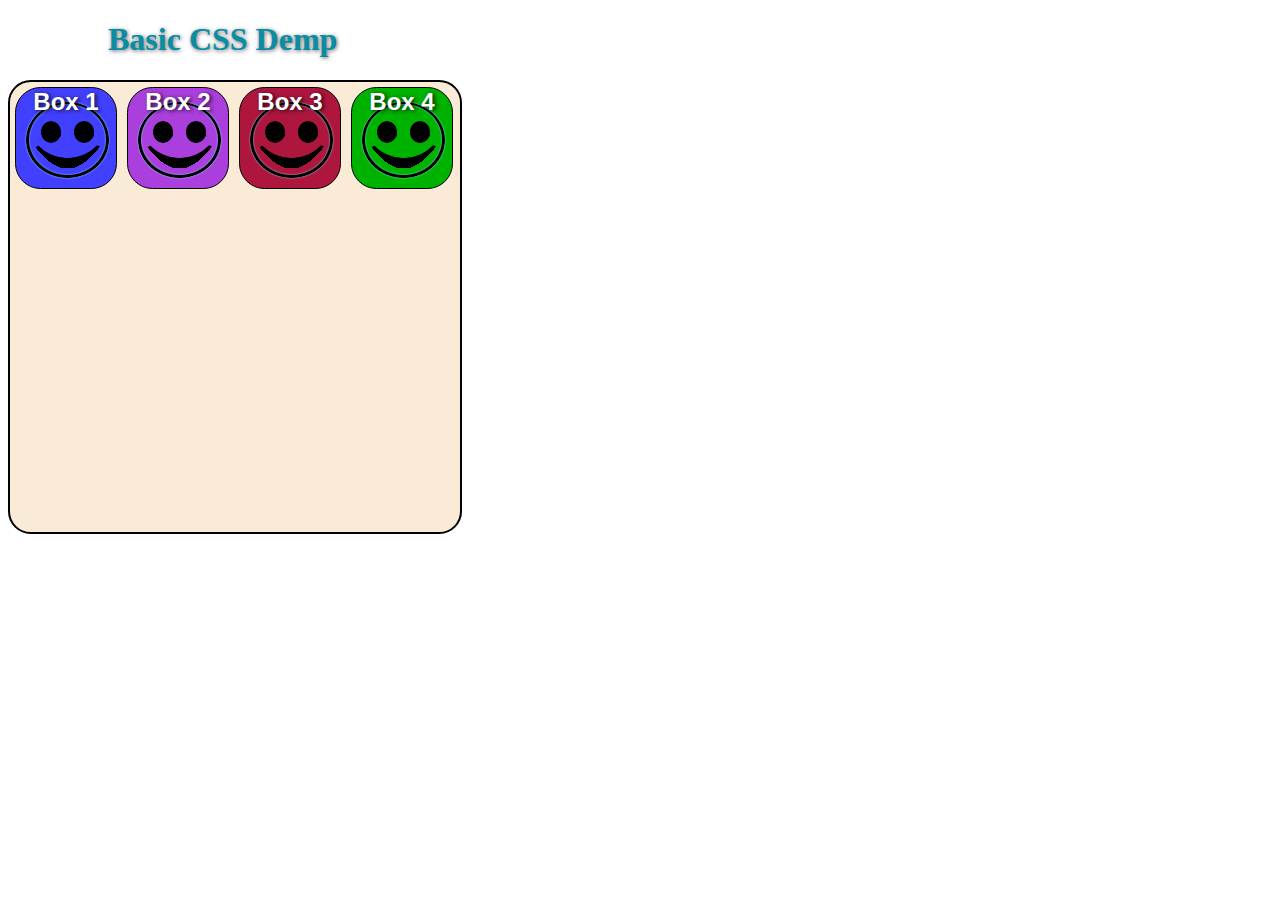
<file: Basic_HTML_CSS.html>
<!DOCTYPE html>
    <html lang="en">
        <head>
            <meta charset="UTF-8">
            <title>Basic HTML Template</title>
        </head>
<body>
<link rel="stylesheet" href="./css/CSS_Style.css">
    <div>
        <h1>Basic CSS Demp</h1>
    </div>
        <div class="container">
            <div class="squares">
                <p>Box 1</p>
            </div>

            <div class="squares">
                <p>Box 2</p>
            </div>

            <div class="squares">
                <p>Box 3</p>
            </div>

            <div class="squares">
                <p>Box 4</p>
            </div>
        </div>

</body>
</html>
</file>
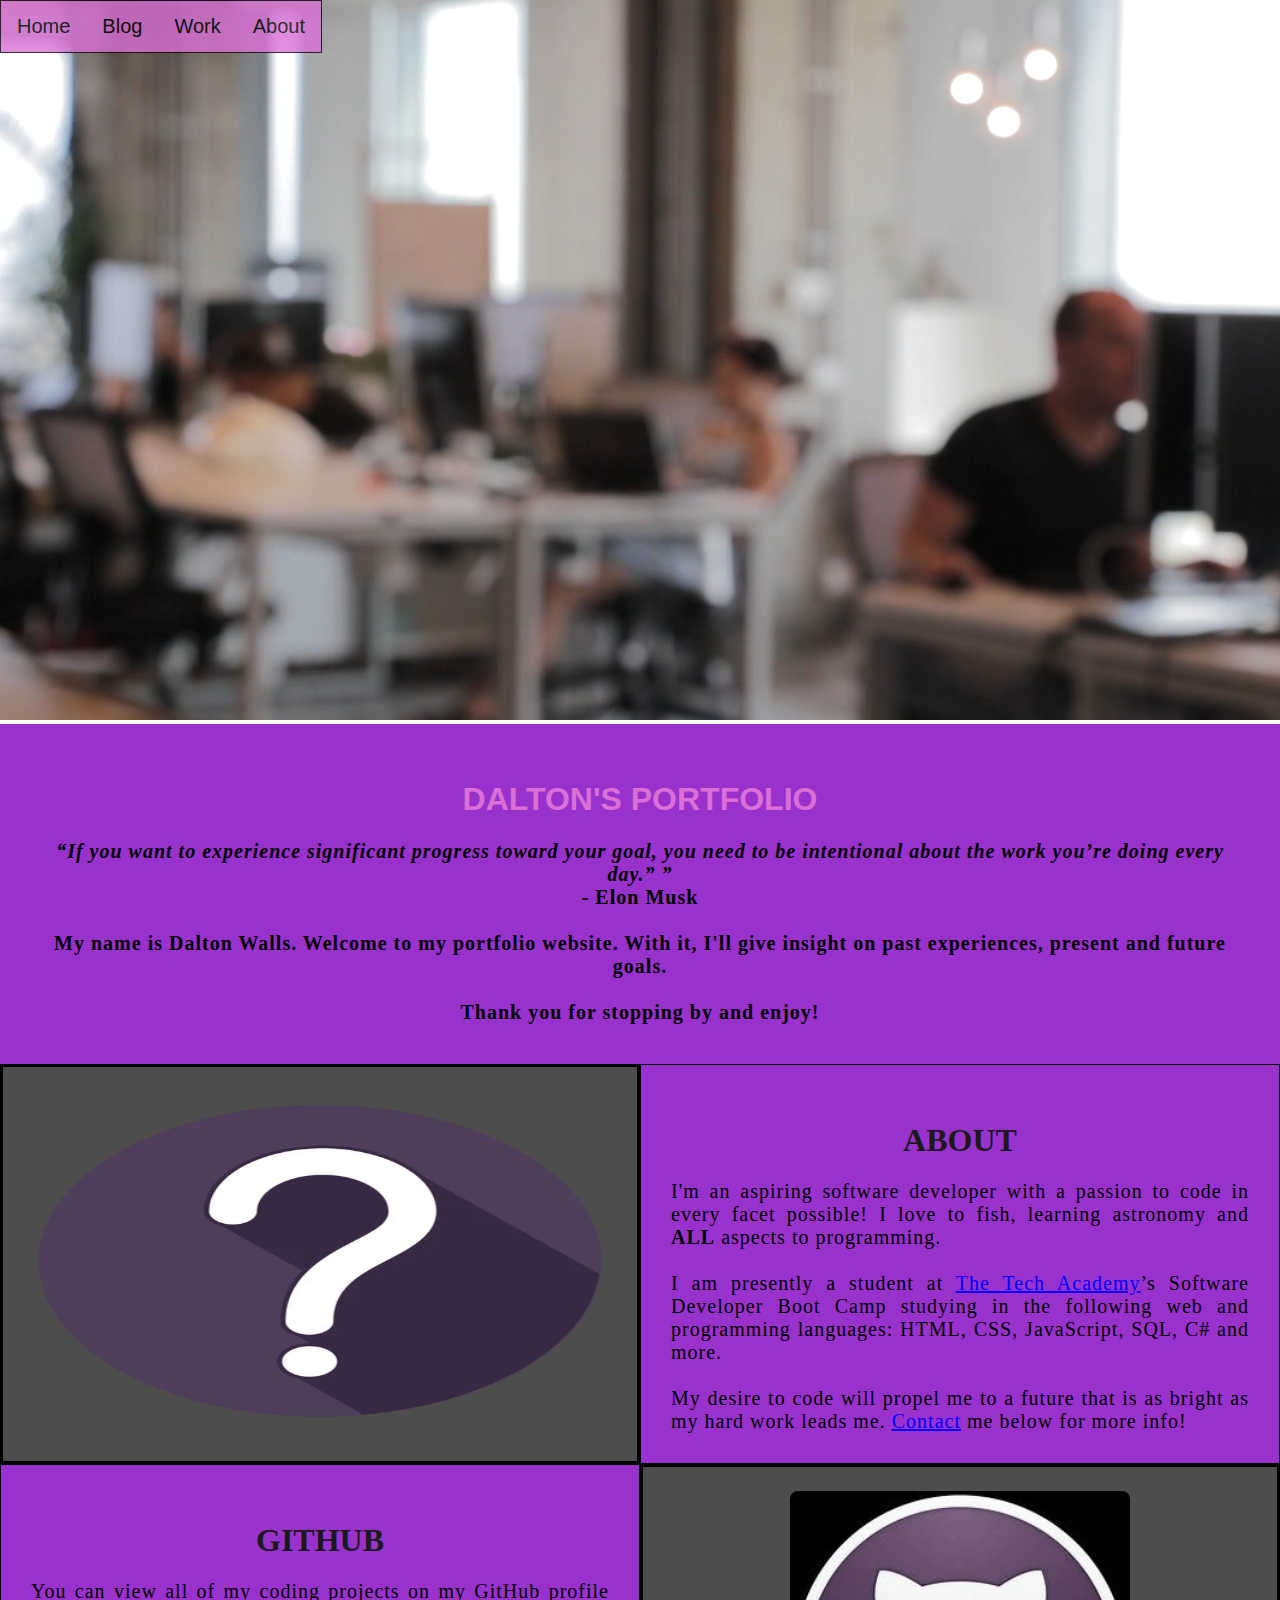
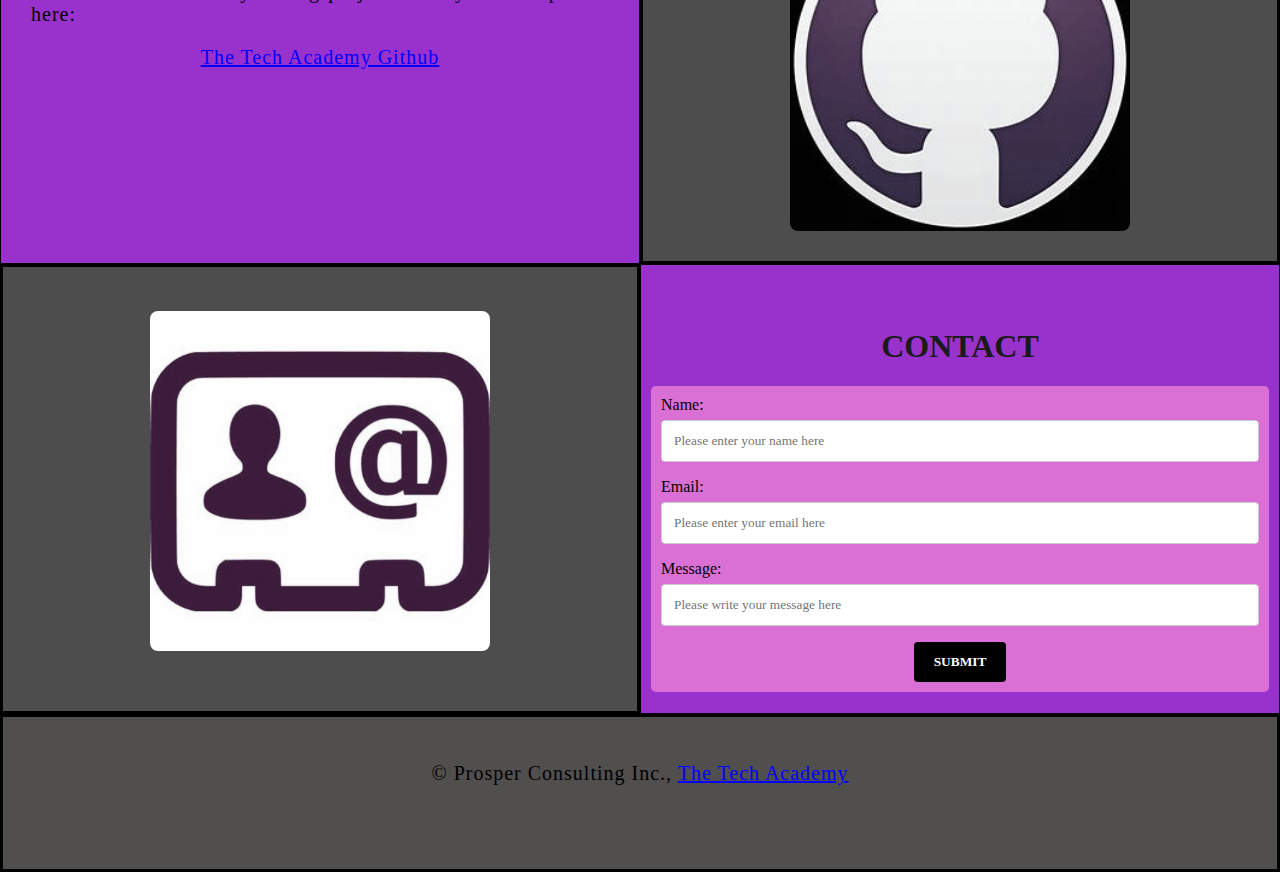
<file: index_1.html>
<!DOCTYPE html>
<html>
    <!--Head-->
    <head>
        <meta charset="UTF-8">
        <meta name="viewport" content="width=device-width" />
        <title>Dalton J. Walls</title>
        <link rel="stylesheet" type="text/css" href="./css/portfolio.css">
        <style>
        video {
            width: 100%;
            height: 100%;
        }
        </style>
    </head>

    <!--Body-->
    <body class="Background">
        <nav class="navMenu">
            <a href="#">Home</a>
            <a href="#">Blog</a>
            <a href="#">Work</a>
            <a href="#">About</a>
            <div class="dot"></div>
          </nav>
        <!--Navbar-->
        

        <!--Background video-->
        <div id="Home">
            <video autoplay muted loop id="video">
                <source src="./img/Blurry Video Of People Working.mp4" type="video/mp4">
                <!--Display message if video fails to run-->
                Your browser does not support HTML5 video.
            </video>
        </div>

        
       <!--Video text-->
       <div class="Video_Text">
        <h1 class="white-text" style="font-family: Verdana, Geneva, Tahoma, sans-serif;">Dalton's Portfolio</h1>
        <strong>
            <p class="center">
                <q>If you want to experience significant progress toward your goal, you need to be intentional about the work you’re doing every day.” 
                </q>
                <br> - Elon Musk
                <br>
                <br> My name is Dalton Walls. Welcome to my portfolio website. With it, I'll give insight on past experiences, present and future goals.
                <br>
                <br> Thank you for stopping by and enjoy! 
            </p>
        </strong>
    </div> 
        <!--About section-->
        <div class="Row" id="About">
            <!--Left column-->
            <div class="Column_2">
                <img width="100%" height="500px" src="./img/questionm.jpg" alt="About">
            </div>
            <!--Right column-->
            <div class="Column_1">
                <h1>About</h1>
                <p>I'm an aspiring software developer with a passion to code in every facet possible! I love to fish, learning astronomy and <strong>ALL</strong> aspects to programming.
                    <br>
                    <br>I am presently a student at <a href="https://www.learncodinganywhere.com" target="_blank">The Tech Academy</a>’s Software Developer Boot Camp studying in the following web and programming languages: HTML, CSS, JavaScript, SQL, C# and more. 
                    <br>
                    <br>My desire to code will propel me to a future that is as bright as my hard work leads me. <a href="#Contact">Contact</a> me below for more info!</p>
            </div>
        </div>

        <!--GitHub section-->
        <div class="Row" id="GitHub">
            <!--Left column-->
            <div class="Column_1">
                <h1>GitHub</h1>
                <p>
                    You can view all of my coding projects on my GitHub profile here:
                    <br>
                    <p class="center"><a href="https://github.com/the-tech-academy" target="_blank">The Tech Academy Github</a></p>
                </p>
            </div>
            <!--Right column-->
            <div class="Column_2">
                <a href="https://github.com/the-tech-academy" target="_blank"><img src="./img/github_4.jpg" alt="GitHub Logo"></a>
            </div>
        </div>

        <!--Contact section-->
        <div class="Row" id="Contact">
            <!--Contact image, left column-->
            <div class="Column_2 Column_tall">
                <img src="./img/contact_2.jpg" alt="Contact_Image">
            </div>
            <!--Contact form, right column-->
            <div class="Column_1 Column_tall">
                <h1>Contact</h1>
                <!--This specifies where and how to send the form data; we are leaving it blank-->
                <form action="" method="POST"> <!-- Here we are utilizing a 3rd party service to submit the contact form data, insert your formspree endpoint in the action attribute -->
                    <label>Name:</label>
                        <input type="text" placeholder="Please enter your name here">
                    <label>Email:</label>
                        <input type="text" id="Email" name="Email" placeholder="Please enter your email here">
                    <label>Message:</label>
                        <input type="text" id="Message" name="Message" placeholder="Please write your message here">
                        <input type="submit" value="SUBMIT">
                </form>
            </div>
        </div>

        <!--Footer section-->
        <footer>
            <p>
                <p class="center">&copy Prosper Consulting Inc., <a href="https://www.learncodinganywhere.com/" target="_blank">The Tech Academy</a></p>
                <br>
            </p>
        </footer>
    </body>
</html>
</file>
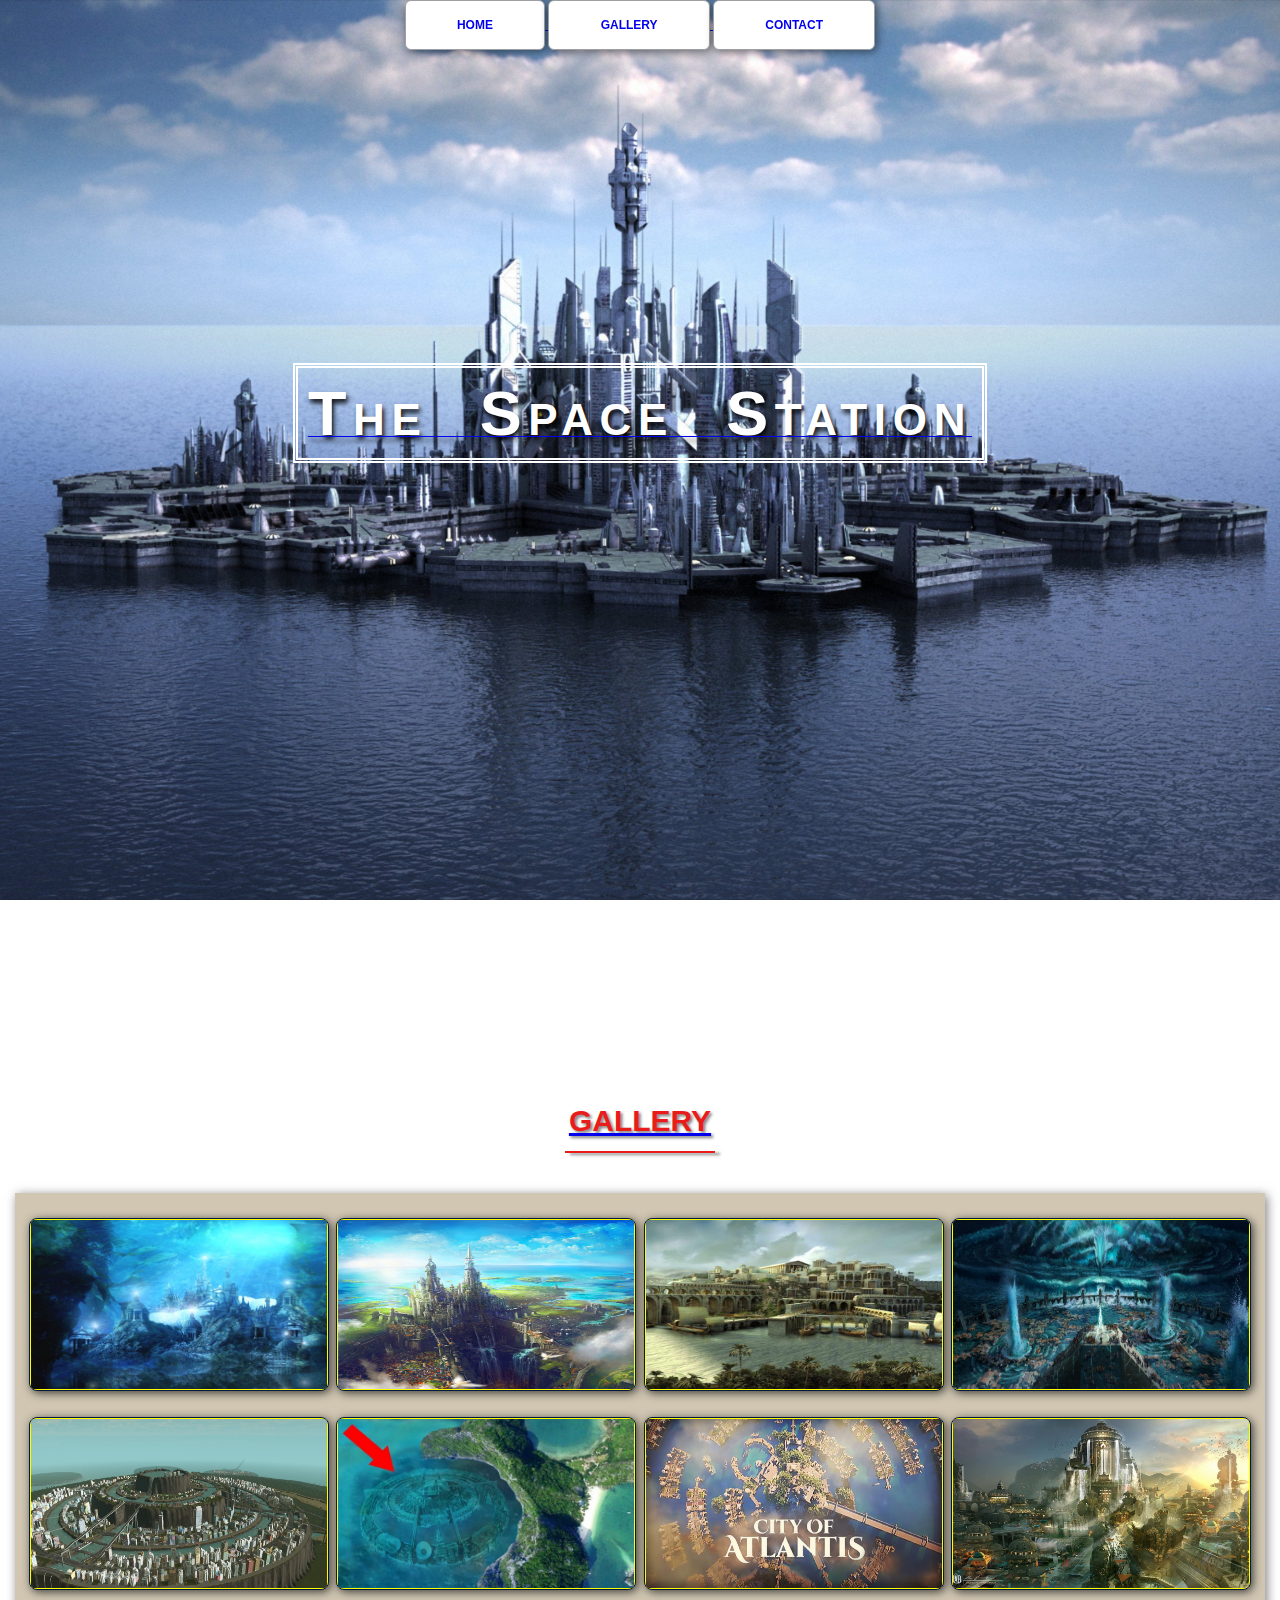
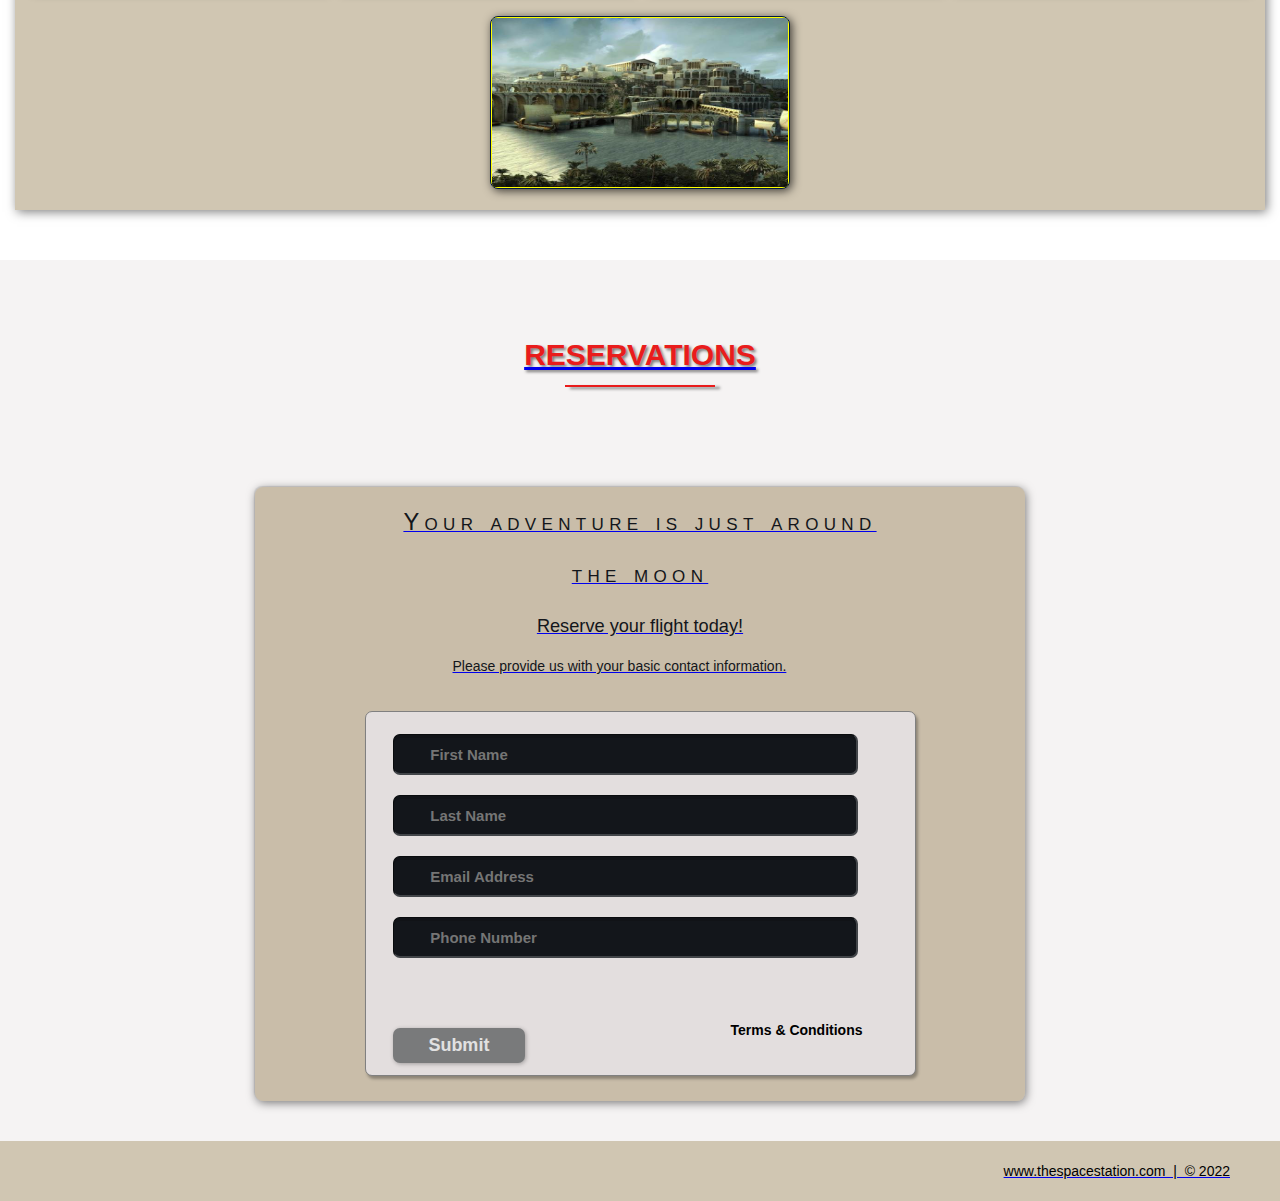
<file: Space_Station.html>
<!DOCTYPE html>
<html lang="en">

<head>
	<meta charset="utf-8">
	<title>The Space Station | Resort</title>
	<link rel="stylesheet" href="./css/shared.css">
	<link rel="stylesheet" href="./css/animations.css">
</head>

<body>

	<!-- NAV -->
	<div class="wrap">
		<div class="menu-container">
			<ul class="menu">
				<a href="#home"><li>HOME</li>
				<a href="#gallery"><li>GALLERY</li>
				<a href="#contact"><li>CONTACT</li>
			</ul>
		</div>
	</div>
	<!-- END NAV -->

	<!-- HOME -->
	<div id="home">
		<div class="container">
			<div class="text-center">
				<span class="head-main">The Space Station</span>
			</div>
		</div>
	</div>
	<!-- END HOME -->

	<!-- GALLERY -->
	<section>
		<div class="container">
			<h1 id="#gallery">Gallery</h1>
			<div class="flex-container">
				
				<!-- PHOTO CONTAINER 1 -->
				<div class="photo-container">				
					<div class="photo">
						<img src="./images/thumb/thumbnail_1.jpg" alt="">
						<div class="photo-overlay">
							<h3>Click to Enlarge</h3>
							<p>We have several space launches departing daily, book your flight today</p>
						</div>
					</div>
				</div>
				<!-- END PHOTO CONTAINER -->

				<!-- PHOTO CONTAINER 2 -->
				<div class="photo-container">				
					<div class="photo">
						<img src="./images/thumb/thumbnail_2.jpg" alt="">
						<div class="photo-overlay">
							<h3>Click to Enlarge</h3>
							<p>We have several space launches departing daily, book your flight today</p>
						</div>
					</div>
				</div>
				<!-- END PHOTO CONTAINER -->

				<!-- PHOTO CONTAINER 3 -->
				<div class="photo-container">				
					<div class="photo">
						<img src="./images/thumb/thumbnail_3.jpg" alt="">
						<div class="photo-overlay">
							<h3>Click to Enlarge</h3>
							<p>We have several space launches departing daily, book your flight today</p>
						</div>
					</div>
				</div>
				<!-- END PHOTO CONTAINER -->

				<!-- PHOTO CONTAINER 4 -->
				<div class="photo-container">				
					<div class="photo">
						<img src="./images/thumb/thumbnail_4.jpg" alt="">
						<div class="photo-overlay">
							<h3>Click to Enlarge</h3>
							<p>We have several space launches departing daily, book your flight today</p>
						</div>
					</div>
				</div>
				<!-- END PHOTO CONTAINER -->

				<!-- PHOTO CONTAINER 5 -->
				<div class="photo-container">				
					<div class="photo">
						<img src="./images/thumb/thumbnail_5.jpg" alt="">
						<div class="photo-overlay">
							<h3>Click to Enlarge</h3>
							<p>We have several space launches departing daily, book your flight today</p>
						</div>
					</div>
				</div>
				<!-- END PHOTO CONTAINER -->

				<!-- PHOTO CONTAINER 6 -->
				<div class="photo-container">				
					<div class="photo">
						<img src="./images/thumb/thumbnail_6.jpg" alt="">
						<div class="photo-overlay">
							<h3>Click to Enlarge</h3>
							<p>We have several space launches departing daily, book your flight today</p>
						</div>
					</div>
				</div>
				<!-- END PHOTO CONTAINER -->

				<!-- PHOTO CONTAINER 7 -->
				<div class="photo-container">				
					<div class="photo">
						<img src="./images/thumb/thumbnail_7.jpg" alt="">
						<div class="photo-overlay">
							<h3>Click to Enlarge</h3>
							<p>We have several space launches departing daily, book your flight today</p>
						</div>
					</div>
				</div>
				<!-- END PHOTO CONTAINER -->

				<!-- PHOTO CONTAINER 8 -->
				<div class="photo-container">				
					<div class="photo">
						<img src="./images/thumb/thumbnail_8.jpg" alt="">
						<div class="photo-overlay">
							<h3>Click to Enlarge</h3>
							<p>We have several space launches departing daily, book your flight today</p>
						</div>
					</div>
				</div>
				<!-- END PHOTO CONTAINER -->

				<!-- PHOTO CONTAINER 9 -->
				<div class="photo-container">				
					<div class="photo">
						<img src="./images/thumb/thumbnail_9.jpg" alt="">
						<div class="photo-overlay">
							<h3>Click to Enlarge</h3>
							<p>We have several space launches departing daily, book your flight today</p>
						</div>
					</div>
				</div>
				<!-- END PHOTO CONTAINER -->

			</div>
		</div>
	</section>
	<!-- END GALLERY -->

	<!-- RSVP -->
	<section id="contact">
		<div class="container">
			<div class="heading-padding">
				<h1 class="heading-padding">Reservations</h1>
				<div class="reservation">
					<h2>
						<span>Your adventure is just around the moon</span>
						<br>Reserve your flight today!
					</h2>
					<p class="rsvp-text">
						Please provide us with your basic contact information.
					</p>
					<div class="form-rsvp">
						<form action="" method="post">
							<input class="rsvp" type="text" value="" placeholder="First Name">
							<input class="rsvp" type="text" value="" placeholder="Last Name">
							<input class="rsvp" type="text" value="" placeholder="Email Address">
							<input class="rsvp" type="text" value="" placeholder="Phone Number">
							<div class="form-spacer">
								<label class="terms">Terms & Conditions</label>
							</div>
							<div class="submit">
								<input type="submit" value="Submit">
							</div>
						</form>
					</div>
				</div>
		
			</div>
		</div>
	</section>
	<!-- END RSVP-->

	<!-- FOOTER -->
	<div id="footer">
		www.thespacestation.com &nbsp;|&nbsp; &copy; 2022
	</div>
	<!-- END FOOTER -->

</body>

</html>
</file>
<file: css/CSS_Style.css>
body {
    background-color: #FFFF;
}

h1 {
    color: rgba(8,141,165,1);
    margin-left: 100px;
    text-shadow: 1px .5px 4px rgba(0,0,0, 0.6);
}

.container {
    width: 450px;
    height: 450px;
    background-color: #faebd7;
    border: 2px solid black;
    border-radius: 5%;
}

/*---------------------------------------------
    SELECT ALL SQUARES IN THE ARRAY
-----------------------------------------------*/
.container .squares:nth-child(-n+4) {
    background-image: url("../images/Icons/smileyface2.png");
    color: #fff;
    float: left;
    width: 100px;
    height: 100px;
    margin: 5px;
    border: 1px solid black;
    border-radius: 25%;
    cursor: pointer;
    transition: transform .5s ease-in-out;
}

/* ---------------------------------------------
     SELECT ALL SQUARES PARAGRAPHS IN THE ARRAY
------------------------------------------------*/
.squares:nth-child(-n+4) p{
    font-family: "Helvetica Neue", Helvetica, Ariel, sans-sarif;
    font-size: 1.5em;
    font-weight: 900;
    text-align: center;
    margin: 0;
    text-shadow: 2px 1px 4px rgba(0,0,0, 0.8);
}

/* ---------------------------------------------
     INDIVIDUALLY SELECT A SQUARE IN THE ARRAY
------------------------------------------------*/
.squares:nth-child(1) {
    background: #4240ff;
}

.squares:nth-child(2) {
    background: #ab3fdd;
}

.squares:nth-child(3) {
    background: #ae163e;
}

.squares:nth-child(4) {
    background: #00b200;
}

/* ---------------------------------------------
     HOVER, TRANSLATE, & TRANSFORM EFFECT
------------------------------------------------*/
.container .squares:nth-child(-n+4):hover {
    background-image: url("../images/Icons/snileface1.png");
    transform: scale(.5);
    animation-name: race;
    animation-duration: 2.5s;
    animation-iteration-count: infinite;
    animation-timing-function: cubic-bezier(2.5, .2, .3, 2);
}

.squares:nth-child(1):hover {
    background: #13b4ff;
}

.squares:nth-child(2):hover {
    background: #d861af;
}

.squares:nth-child(3):hover {
    background: #81205f;
}

.squares:nth-child(4):hover {
    background: #77b800;
}

/* ----------------------------------------------
     ANIMATION EFFECT
-------------------------------------------------*/
@keyframes race {
    0%, 100% {
        transform: translateY(0px) ;
        background-image: url("../images/Icons/snileface1.png");
    }
    50% {
        transform: translateY(300px);
    }
    
}
</file>
<file: css/portfolio.css>
/***** GENERAL STYLING *****/
/* Body */
body {
    margin: 0%  /* This ensures our site displays all the way to the edge of the browser screen */
}

/* Heading 1 elements */
h1 {
    text-transform: uppercase; /* Capitalizing all h1 headings */
    font-family: "Trebuchet MS", Optima; /* Sets the font family of all h1 headings */
    text-align: center; /* Centering all h1 elements */
    margin-top: 3%; /* Adds a small margin above h1 elements */
    color: #1a1a1a; 
}

/* Heading 1 element hover effect */
h1:hover {
    filter: grayscale(5%); /* Adds a slightly gray filter to the h1 headings when hovered over */
    transform: scale(1.1); /* When the h1 elements are hovered over they increase in size by 1.1 */
    transition: transform 1s; /* This causes the transformation to last 1 second */
}

/* Styling for portfolio title text */
.white-text {
    color: orchid; /* This is used to change the color of the portfolio title text */
}

/* Paragraph elements */
p {
    font-family: Perpetua, Rockwell Extra Bold;
    text-align: justify; /* Justify text within paragraph elements */
    letter-spacing: 1px; /* This expands the text slightly */
    font-size: 20px;
    padding-left: 20px; /* Adds padding to the left of the paragraph element */
    padding-right: 20px; /* Adds padding to the right of the paragraph element */
}

/* Paragraph element hover effect */
p:hover {
    color: orchid;
    transition: transform 1s; /* This makes the transform effect last 1 second */
	transform: scale(1.02); /* This makes the paragraphs increase slightly in size when hovered over */
}

/* Center class - this applies to all elements with the class "center" */
.center {
    text-align: center; /* This center aligns the text */
}

/* Center class hover effect - This only affects the quote, github link, and footer */
.center:hover {
    transition: transform 2s; /* This makes the transform effect last 2 seconds */
    transform: scale(1.1); /* This makes the elements with class "center" increase in size by 1.1 when hovered over */
}

/* Anchor elements */
a {
    color: blue; /* This ensures all links are blue */
}

/* Quotation elements */
q {
    font-style: italic; /* This makes the quote italicized */
}

/* Image elements */
img {
    filter: grayscale(75%); /* This rids our pictures of 75% of their color */
    border-radius: 8px; /* Gives all images slightly rounded corners */
    max-width: 100%; /* Ensures all images stay within the width of their container */
    height: 340px; /* Sets the height of all images */
    display: block; /* By specifying block display we can ensure our images are able to be centered */
    margin-left: auto; /* In combination with "margin-right: auto" this centers all images */
    margin-right: auto;
}

/* Image element hover effects */
img:hover {
	filter: grayscale(5%);  /* Brings back most of the image's color when hovered over */
    transition: transform 1s; /* Transition lasts 1 second */
	transform: scale(1.1); /* Image is increased slightly when hovered over */
}

/* The @media rule is used in media queries to apply different styles for different media/types of devices */
/* On screens 576px and smaller the images will be 100px tall and centered vertically in the column */
@media screen and (max-width: 576px) {
    img {
        height: 100px;
        margin-top: 150px;
    }
}

/* Styling for footer element */
footer {
    border: solid black;
    padding: 2%; /* This gives the footer padding that is equal to 2% of the width of the element's area */
    background-color: rgb(81, 78, 78);
}
/***** END OF GENERAL STYLING *****/

/***** NAVBAR STYLING *****/
.navMenu { /* This ensures that any content that overflows beyond the boundary of our nav bar is not displayed */
    opacity: 0.8;
    border: solid 1px black;
    overflow: hidden;
    background-color: orchid; /* This colors the navbar purple */
    position: fixed; /* This keeps the navbar at the top of the screen as we scroll */
    top: 0; /* This ensures no space is displayed above the navbar */
    width: -100%; /* This makes the navbar span the entire width of the page */
    z-index: 1; /* This ensures other elements don't display over the navbar */
    -webkit-animation: moveNav 5s; /* This applies the moveNav animation below for Safari 4.0 - 8.0 */
    animation: moveNav 5s; /* This applies the moveNav animation for all other browsers */
}

/* moveNav animation effect for moving the nav bar in from the left of the screen */
@keyframes moveNav {
    from {left: 100vw;} /* The navbar is starting off screen to the left */
    to {left: -50vw;} /* This moves the navbar into place on the screen */
}


/* Navbar links */
.navMenu a {
    float: left; /* This specifies that the text floats on the left on the navbar */
    display: block; /* This ensures that other text will be displayed on the same line or row, instead of a new line */
    color: black; /* This is the font color for text on our navbar */
    padding: 14px 16px; /* This adds padding around our text */
    text-decoration: none; /* This gets rid of the underlines under the text on our navbar */
    font-family: Avant Garde, Helvetica; /* This specifies the font family for text on our navbar */
    font-size: 20px; /* This specifies the font size for text on our navbar */
    text-align: center; /* This centers the text within its container */
    position: relative; /* This sets the text relative to its normal positioning, allowing us to use the animation below */
    -webkit-animation: moveNavText 5.75s; /* Animation for Safari 4.0 - 8.0 */
    animation: moveNavText 5.75s; /* Applies the moveNavText animation for 5.75s */ 
}

/* moveNavText animation effect for moving the navbar text from above the view to the navbar */
@keyframes moveNavText {
    from {top: -100vw;} /* This sets the navbar text 100% above the viewport */
    to {top: 0vw;} /* This lowers the navbar text onto the navbar */
}

/* Screens 576px and smaller will display navbar links equally distributed */
@media screen and (max-width: 576px) {
    .navMenu a{
        width: 25%; /* This makes each link take up 1/4 of the navbar */
        font-size: 12px;
    }
}

/* Navbar hover effects */
.navMenu a:hover {
    transform: scale(1.2);
    transition: transform 2s;
    background-color: darkorchid; /* Defines the background color that will display when you hover over the link */
    color: orchid; /* This defines the font color that will display when navbar a elements are hovered over */
    font-weight: bold; /* This makes the text on the navbar bold when hovered over */
}

/* Navbar home button */
.navMenu a.active { /* This targets the a element on the navbar with the "active" class */
    background-color: lightgreen;
}
/***** END OF NAVBAR STYLING *****/

/***** VIDEO STYLING *****/
/* Formatting for background video */
#Typing_Video {
    position: fixed; /* This fixes the video to the page */
    right: 0; /* This ensures there is no space between the edge of the video and the edge of the page */
    bottom: 0; /* This ensures no space between the bottom of the video and the bottom of the page */
    min-width: 100%; /* This ensures the video is displayed across the full width of the page */
    z-index: -1; /* This places the video behind the other elements on the page */
}

/* Screens that are 576px and smaller will not display the background video */
@media screen and (max-width: 576px) {
    #Typing_Video {
        display: none;
    }
}

/* Texts over the video */
.Video_Text {
    background: darkorchid; /* This provides a semi-transparent background for the text to sit over */
    color: black; /* Makes the font color white */
    width: 100%; /* Ensures the video-text container fills the width of the video */
    padding: 20px; /* This adds padding around the video-text container so that the background goes slightly beyond the text */
    position: relative; /* This sets the text relative to its normal positioning, allowing us to use the animation below */
    -webkit-animation: moveVideoText 5.75s;
    animation: moveVideoText 5.75s;
}

/* This animation effect causes the overlay video text to move up from the bottom of the page upon page load */
@keyframes moveVideoText {
    from {top: -100vw;} /* This sets the position of the video text to above the viewport */
    to {top: 0vw;} /* This moves the video text to the normal positioning on the viewport */
}
/***** END OF VIDEO STYLING *****/

/***** TABLE STYLING -  this section covers the styling of the columns and rows within the table *****/
* { /* The asterisk is a universal selector that applies this effect to all elements on the page */
    box-sizing: border-box; /* This creates a box with a border within which we will place most of our text */
} 

.Column_1 {
    border: solid 1px black;
    float: left;
    width: 50%; /* This ensures the column takes up half of the page width */
    padding: 10px;
    padding-top: 3%; /* This ensures there is space between the top of the column and our headings */
    height: 400px; /* This sets the height of the column to 400px -  this may need to be adjusted depending on the text you enter */
    background-color: darkorchid; /* Sets the background color of the columns with class Column_1 */
}

/* Screens 576px and smaller will display a scroll bar if the text overflows the column height */
@media screen and (max-width: 576px) {
    .Column_1 {
        overflow: auto;
    }
}

.Column_2 {
    border: solid black;
    float: left;
    width: 50%;
    padding: 10px;
    padding-top: 1.9%;
    height: 400px;
    background-color: #4d4d4d;
}

/* This class is applied to the columns in the final row, overriding the height and padding to provide more room for the contact form  while keeping the rest of the formatting from Column_1 or Column_2 */
.Column_tall {
    padding-top: 3.5%;
    height: 450px;
}

/* This inserts something after the content of selected elements (in this case the elements with class "Row") */
.Row:after {
	content: ""; /* By leaving this blank, we are allowing the footer (covered lower down) to be displayed - removing it makes the footer overwrite a column */
	display: table; /* The display property specifies the type of display behavior; the table value tells the browser to treat the element as a table */
	clear: both; /* This clears any other elements from floating on the left or the right of an element */
}
/***** END OF TABLE STYLING *****/

/***** CONTACT FORM STYLING *****/
/* input[type=text] targets all text input sections of the contact form */
input[type=text] {
    width: 100%; /* Each input box covers the full width of the container */
    padding: 12px; /* Adds padding within the text box */
    border: 1px solid #ccc; /* Setting a solid border and its color */
    border-radius: 4px; /* Slightly rounds the corners of the text box border */
    box-sizing: border-box; /* This creates a box with a border around the contact form input boxes */
    margin-top: 6px; /* Adds a margin to the top of the text box */
    margin-bottom: 16px; /* Adds a margin to the bottom of the text box */
    resize: vertical; /* This allows the user to resize the text boxes vertically */
    font-family: Perpetua, Rockwell Extra Bold;
}

/* Hover effects for input boxes */
input[type=text]:hover {
    box-shadow: 0 0 5px #00004d inset; /* This creates a blue shadow in the text box when hovered over by the user */
}

/* Submit button */
input[type=submit] {
    background-color: black; /* Sets the background color of the submit button to black */
    color: white; /* Sets the font color of the Submit button to white */
    font-weight: bold; /* Makes the font of the submit button bold */
    padding: 12px 20px; /* Adds padding to the submit button */
    border: none; /* Removes the border from the submit button */
    border-radius: 4px; /* Gives the submit button the same rounded corners as the text boxes */
    cursor: pointer; /* Changes the cursor to pointer when over the submit button */
    display: block; /* Allows the submit button to be centered */
    margin-left: auto; /* In combination with "margin-right: auto" this will center the submit button */
    margin-right: auto;
    font-family: Perpetua, Rockwell Extra Bold;
}

/* Hover effect for submit button */
input[type=submit]:hover {
    background-color: white; /* Turns the background of the submit button white when the user hovers over it */
    color: orchid; /* Turns the font black when hovered over */
    transform: scale(1.5); /* Makes the button increase 1.5 times in size */
    transition: transform 1.5s; /* Makes the transform effect last 1.5 seconds */
}

/* Form element */
form {
    border-radius: 5px; /* Rounds the corners of the contact form */
    background-color: orchid; 
    padding: 10px; /* Adds padding to the contact form */
    font-family: "Trebuchet MS", Optima;
}
/***** END OF CONTACT FORM STYLING *****/
</file>
<file: css/shared.css>
/*=========================================
       Author: Dalton Walls
       checkout.space
===========================================
       GENERIC STYLES
==========================================*/
html {
    font-family: sans-serif;
    font-size: 62.5%;
    -webkit-tap-highlight-color: rgba(0, 0, 0, 0);
    -webkit-tap-size-adjust: 100%;
    -ms-text-size-adjust: 100%;
}

body {
    font-size: 14px;
    margin: 0;
    font-family: "Helvetica Neue", Helvetica, Arial, sans-serif;
    line-height: 1.42857143;
    color: #333;
    background-color: #fff;
}

footer,
nav {
    display:block
}

h1, h2, h3, h4, h5, h6 {
    font-family: 'Open Sans', sans-serif;
}

h1 {
    line-height: 50px;
    font-weight: 900;
    font-size: 30px;
    text-transform: uppercase;
    text-align: center;
    color: #E91C1C;
    text-shadow: 2px 2px 3px rgba(0, 0, 0, 0.5);
}

h1::after { /* This is the underlines */
    display: block;
    content: "";
    height: 2px;
    width: 150px;
    background: #E91C1C;
    margin: 5px auto 40px;
    box-shadow: 5px 2px 3px rgba(0, 0, 0, 0.5);
}

h2 {
    line-height: 50px;
    color: #E91C1C;
}

h3 {
    line-height: 30px;
    padding-bottom: 20px;
}

h4 {
    padding-top: 25px;
    line-height: 40px;
    padding-bottom: 0px;
    font-size: 22px;
    font-weight: 900;
}

p {
    font-weight: 300;
    line-height: 30px;
    padding-bottom: 15px;
}
.text-center {
    text-align: center;
}

.heading-padding {
    padding-bottom: 40px;
}

section  {
    padding-top: 50px;
    margin-top: 50px;
}

.navbar {
    height: 105px;
    max-height: 340px;
    display: block;
}

.container {
    padding-right: 15px;
    padding-left: 15px;
    margin-right: auto;
    margin-left: auto;
}

.container-fluid {
    padding-right: 15px;
    padding-left: 15px;
    margin-right: auto;
    margin-left: auto;
}

.row {
    margin-right: -15px;
    margin-left: -15px;
}

.clearfix:after,
.container:after,
.navbar:after {
    clear: both;
    display: table;
    content: "";
}

.wrap {
    height: 100%;
    width: 100%;
    position: absolute;
    /* This ensures that the images cannot
        render outside of their container
        without forcing any scrollbars*/
    overflow: hidden;
    top: 0;
    left: 0;
    text-align: center;
}

.menu-container{
    max-height: 340px;
    margin: 0% auto;
    content: "";
    /* top 0;
    left: 0; */
    /* position absolute; */ /* to the top edge of the screen */
    width: 100%;
    position: fixed;
    z-index: 100;
    /*background-color: rgba(255, 255, 255, 0.5)*/
}

/*==========================================
 HOME SECTION STYLES
 ==========================================*/
 #home {
    /* background: url(../images/atlantis.jpg) no-repeat 50% 50%; */
    background: url(../images/thumb/atlantis.jpg) no-repeat 50% 50%;
    background-attachment: fixed;
    -webkit-background-size: cover;
    -moz-background-size: cover;
    -o-background-size: cover;
    background-size: cover;
    width: 100%;
    display: block;
    height: auto;
    padding-top: 350px;  /* This spacer before the Main title Logo */
    padding-bottom: 500px; /* This is spacer after the Main title Logo */
    color: #fff;
 }

 .head-main {
    text-shadow: 2px 4px 5px rgba(0, 0, 0, 0.9);
    font-variant: small-caps;
    color: #fff;
    letter-spacing: 5pt;
    word-spacing: 21pt;
    font-size: 4.5em;
    text-align: left;
    font-family: Impact, sans-serif;
    line-height: 2;
    font-weight: 900;
    border: 5px double #fff;
    padding: 10px;
 }

 .head-sub-main {
    font-size: 10px;
    font-weight: 500;
    padding: 50px 20px 10px 20px;
    text-transform: uppercase;
 }
 .head-last {
    font-size: 10px;
    font-weight: 900;
    padding: 5px 20px 20px 20px;
    border: 1px dotted #fff;
    padding: 5px;
 }

 /*====================================
   Contact STYLES
=======================================*/
.flex-container {
    display: -webkit-flex;
    display: flex;
    flex-wrap: wrap;
    padding: 10px;
    border-radius: 0px;
    margin: opx auto;
    background-color: rgba(100,65,0,.3);
    box-shadow: 2px 2px 10px 0 rgba(0,0,0,0.5);
}

#contact {
    background-color: #f5f3f3;
}

.reservation {
    width: 60%;
    padding: 10px;
    border-radius: 8px;
    margin: 0px auto;
    background-color: rgba(100,65,0,0.3);
    box-shadow: -1px -1px 1px 0 rgba(0,0,0,0.1), 1px 2px 10px 0 rgba(0,0,0,0.5);
}

.reservation h2 {
    width: 70%;
    text-align: center;
    margin: 0 auto;
    color: #13161B;
    font-weight: 500;
    font-size: 1.3em;
    letter-spacing: 0pt;
    word-spacing: 0pt;
}

.reservation h2 span {
    width: 70%;
    text-align: center;
    margin: 0 auto;
    color: #13161B;
    font-weight: 500;
    font-size: 1.3em;
    font-variant: small-caps;
    letter-spacing: 4pt;
    word-spacing: .3pt;
}

.reservation p {
    color: #13161B;
    width: 50%;
    margin: 0 auto;
}

.reservation form {
    font-size: 15px;
    outline: none;
    font-weight: 600;
    color: #8D8E8F;
    padding: 12px 12px;
    width: 70%;
    border: 1px solid #808080;
    margin: 2% auto;
    border-radius: 7px;
    background: rgb(227,222,222);
    box-shadow: 2px 3px 3px 0px rgba(0,0,0,0.3);
    font-family: 'Raleway', sans-serif;
}

.reservation input[type=text] {
    font-size: 15px;
    outline: none;
    font-weight: 600;
    color: #8D8E8F;
    padding: 2% 1% 2% 7%;
    width: 80%;
    border-top: 1px solid #090B0D;
    border-right: 2px solid #424549;
    border-bottom: 2px solid #424549;
    border-left: 1px solid #090B0D;
    margin: 10px 1em;
    border-radius: 7px;
    background: #13161B;
    box-shadow: inset 0px 3px 0px 0px rgba(5, 5, 5, 0.15);
    font-family: 'Raleway', sans-serif;
}

.reservation input[type=text]:hover {
    box-shadow: 0 0 10px rgba(100,65,0,.8);
}

.form-spacer {
    padding: 30px 39px;
}

.terms {
    margin: 30px 1px 0 0 ;
    padding-left: 52px;
    font-size: 14px;
    line-height: 5px;
    color: #000;
    cursor: pointer;
    font-family: 'Raleway', sans-serif;
    font-weight: 600;
    position: relative;
    display: inline;
    float: right;
}

.terms:hover {
    color: orange;
    text-decoration: underline;
}

.submit input[type=submit] {
    color: rgb(225,225,225);
    cursor: pointer;
    border: none;
    font-weight: 900;
    outline: none;
    text-align: center;
    font-family: 'Raleway', sans-serif;
    margin: 0px 3%;
    padding: 7px 0px;
    width: 25%;
    font-size: 18px;
    transition: border-color 0.3s color 0.3s background-color 0.3s;
    border-radius: 7px;
    background-color: #797a7b;
    box-shadow: 1px 1px 4px 0 rgba(0,0,0,0.3);
}

.submit input[type=submit]:hover {
    color: #000;
    background-color: #8D8E8F;
    box-shadow: inset 1px 2px 15px 0 rgba(0,0,0,0.5);
}

/*=========================================
  FOOTER STYLES
  ========================================*/
#footer {
    background-color: rgba(100,65,0,.3);
    color: #000;
    text-shadow: 2px 2px 8px 0 (0,0,0,0.4);
    padding: 20px 50px 20px 50px;
    text-align: right;
}
</file>
<file: css/animations.css>
/*====================================
  MENU SECTION ANIMATION
  ===================================*/
  .menu {
    color: #f00;
    font: bold 12px/18px sans-serif;
    text-align: center;
    display: inline;
    margin: 0% auto;
    padding: 0;
    list-style: none;
    text-decoration: none;
}

.menu li {
    color: 000;
    background-color: rgba(255, 255, 255, 1);
    display: inline-block;
    margin: 0% auto;
    position: relative;
    padding: 15px 4%;
    border: 1px solid #9D9FA2;
    box-shadow: 2px 2px 10px 0 rgba(0,0,0,0.5);
    border-radius: 6px;
    /*background-color: #052136;*/
    cursor: pointer;
    transition-property: background;
    transition-duration: .4s;
    transition-delay: 0s;
    transition-timing-function: ease-in-out;
}

.menu li:hover {
    color: #f00;
    background-color: rgba(100,65,0,0.3);
}

/*===========================================
  GALLERY SECTION ANIMATION
  ==========================================*/

  .photo {
    position: relative;
    line-height: 0;
    margin-bottom: 2em;
    overflow: hidden;
    border-radius: 8px;
    padding: 1px;
    border:1px solid #021a40;
    background-color: #ff0;
    box-shadow: 2px 2px 10px 0 rgba(0,0,0,0.7);
}

.photo-container {
    text-align: center;
    margin: 15px auto;
    width: 300px;
    height: 169px;
}

.photo-container img {
    max-width: 100%;
    width: 300px;
    height: 169px;
}

.photo-overlay {
    color: #fff;
    position: absolute;
    top: 0;
    right: 0;
    bottom: 0;
    left: 0;
    padding-left: 20px;
    padding-right: 20px;
    justify-content: center; /* For centering text inside .photo-overlay */
    align-items: center;
    background: rgba(0,0,0, .5);
}

.white-head {
    color: #C9BDAA;
    margin-top: 5;
}

/* ===================================
  Photo Overlay Transitions
=====================================*/
.photo-overlay {
    opacity: 0;
    transition: opacity .5s;
    border-radius: 10px;
    cursor: pointer;
}

.photo-container:hover {
    opacity: 0.5;
}

.photo img {
    transition: transform .5s;
    transform-origin: 50% 50%;
}

.photo:hover {
    transform: scale(1.1);
}
</file>
